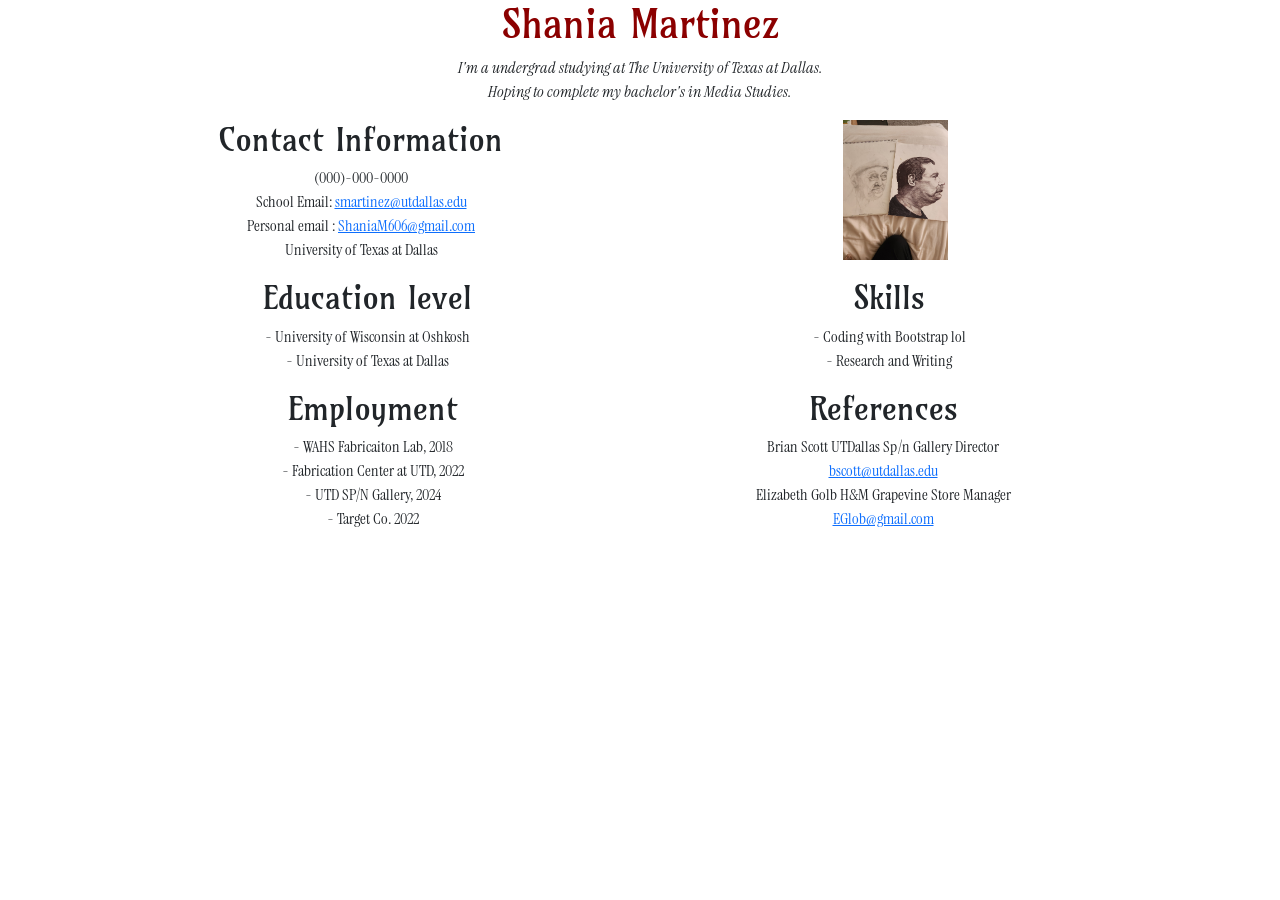
<file: index.html>
<!doctype html>
<html lang="en">
<head>
	<meta charset="utf-8">
	<title> Shania Martinez Resume</title>
	
<link rel="preconnect" href="https://fonts.googleapis.com">
<link rel="preconnect" href="https://fonts.gstatic.com" crossorigin>
<link href="https://fonts.googleapis.com/css2?family=Instrument+Serif:ital@0;1&display=swap" rel="stylesheet">

	<link rel="preconnect" href="https://fonts.googleapis.com">
<link rel="preconnect" href="https://fonts.gstatic.com" crossorigin>
<link href="https://fonts.googleapis.com/css2?family=Amarante&display=swap" rel="stylesheet">
	
	<meta name="viewport" content="width=device-width,initial-scale=1">
	<link href="https://cdn.jsdelivr.net/npm/bootstrap@5.3.8/dist/css/bootstrap.min.css" rel="stylesheet">
	<link rel="stylesheet" href="assets/css/styles.css">
	<!--Midterm Exam (10 points) -- Each of the following steps is worth one point as you build an online resume:
  1. Add a title tag to name the page with your name, ie. Ken Starzer Resume....................
  2. Add a first-level heading to the page with your name............................
  3. Add a paragraph tag beneath the first heading and write two sentences about yourself. .............
  4. .........Add a second-level heading to the page to create the Education section
  5............. Add a bulleted or numbered list in that section with the names of schools you have attended after high school. Then repeat steps 4 and 5 for other sections, such as Employment, Skills (to list software skills, etc.), Awards or Clubs (if those apply), or anything else you want to add.
  6. ...........Add links to the page where appropriate (you need to have at least one link). If you want to make a link to email you, the href should point to "mailto:youremailaddress@utdallas.edu"
  7. .............Choose two Google Web Fonts and link to them in your page--one for your display text (title of your page or headings) and one for body copy
  8. ..............Create styles to change the font-face (use the Google Web Font) and color of your headings, and create other typographic treatments
  9. ..........Add the necessary links from getbootstrap.com to use the Bootstrap framework and add the following wrapper to your page starting just beneath the body tag (and closing just before the close body tag):
        <div class="container">
          Add resume content here
        </div>
  10. Stage and commit your changes; then make sure your repo is hosting live Github pages. You will submit your live .io page and the link to your repo.
  11. Bonus point: Add an image of yourself or of one of your artworks to the page
  12. Second bonus point: Create your resume as a two-column grid, centered in the page (for people really diving into Bootstrap already)

    When you are finished, submit the two links (link to your github.io live page and link to your Github repo) on eLearning
    -->
	<div class="container ">
<div class="row text-center headline">
	<h1> Shania Martinez </h1>
</div> <!-- End Headline -->

<div class="container">
	<div class="row text-center">
<p><em> 
	I'm a undergrad studying at The University of Texas at Dallas.<br>
	Hoping to complete my bachelor's in Media Studies.
</em>
</p>
</div> <!-- End Header?? -->
</head>
	
<body>

<div class="container">
	<div class="row text-center headline">
	<div class="row">
		<div class="col-6">
				<h2> Contact Information </h2>
	<p>
	(000)-000-0000 <br>
	School Email: <a href="mailto:smartinez@utdallas.edu">smartinez@utdallas.edu</a><br>
	Personal email : <a href="mailto:shaniam606@gmail.com">ShaniaM606@gmail.com</a><br>
	University of Texas at Dallas
	</p>
		</div>
		<div class="col-6">
			<img src="assets/20251021_104656.jpg" width="105">
		</div>
	</div>
</div>

<div class="container">
	<div class="row text-center headline">
	<div class="row">
		<div class="col-6">
				<h2> Education level </h2>
	<p>
	- University of Wisconsin at Oshkosh <br>
	- University of Texas at Dallas <br>
	</p>	
		</div>
		<div class="col-6">
				<h2> Skills </h2>
	<p>
	- Coding with Bootstrap lol <br>
	- Research and Writing <br>
	</p>
		</div>
	</div>
</div>

<div class="container">
	<div class="row text-center headline">
	<div class="row">
		<div class="col-6">
				<h2> Employment </h2>
	<p>
	- WAHS Fabricaiton Lab, 2018 <br>
	- Fabrication Center at UTD, 2022<br>
	- UTD SP/N Gallery, 2024 <br>
	- Target Co. 2022 <br>
	</p>	
		</div>
		<div class="col-6">
				<h2> References </h2>
	<p>
	Brian Scott UTDallas Sp/n Gallery Director<br>
	<a href="mailto:bscott@utdallas.edu">bscott@utdallas.edu</a><br>
	Elizabeth Golb H&M Grapevine Store Manager<br>
	<a href="Mailto:shanim606@gmail.com">EGlob@gmail.com </a> <br>
	</p>
		</div>
	</div>
</div>
</body>
</html>
</file>
<file: assets/css/styles.css>
/* styles.css */
h1 {
  font-family: "Amarante", system-ui;
  color: DarkRed;
  font-weight: 400;
  font-style: normal;
}
h2 {
  font-family: "Amarante", system-ui;
  font-weight: 400;
  font-style: normal;
}
p {
  font-family: "Instrument Serif", serif;
  font-weight: 500;
  font-style: normal;;
}
</file>
